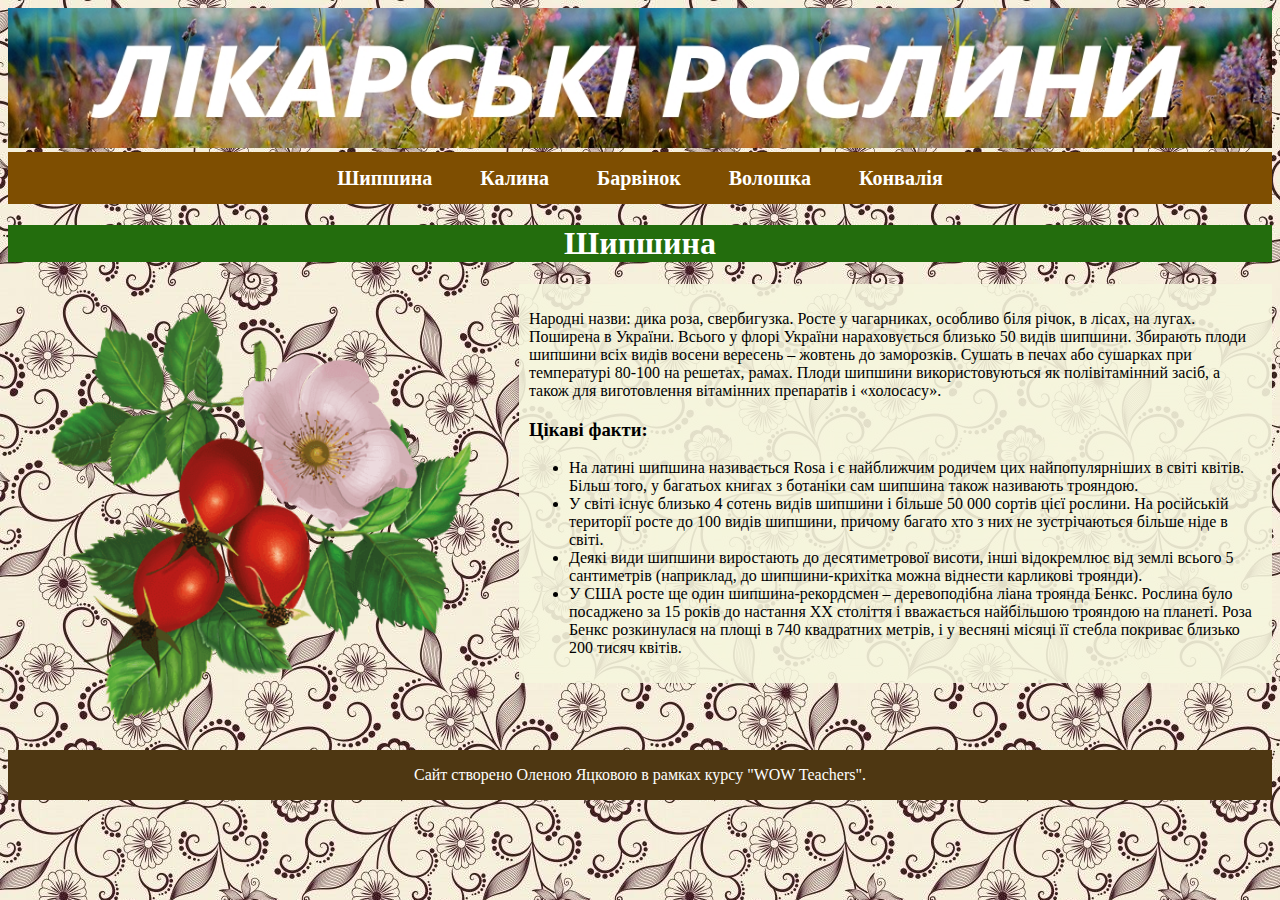
<file: index.html>
<!doctype html>
<html>
<head>
    <meta charset="utf-8">
    <title>Лікарські рослини</title>
    <link rel="stylesheet" href="styli.css">
    </head>
    <body>
        <img src="baner.jpg" alt="Травы" width="100%">
        <nav class="nav">
            <ul class="menu">
                <li><a href="index.html">Шипшина</a></li>
                <li><a href="kalina.html">Калина</a></li>
                <li><a href="barvinok.html">Барвінок</a></li>
                <li><a href="voloshka.html">Волошка</a></li>
                <li><a href="kobvalia.html">Конвалія</a></li>
            </ul>
        </nav>
        <h1> Шипшина</h1>
        <div class="levo">
            <img src="ship.png" alt="шипшина" width="100%">
        </div>
        <div class="pravo">
                <p>Народні назви: дика роза, свербигузка. Росте у чагарниках, особливо біля річок, в лісах, на лугах. Поширена в України. Всього у флорі України нараховується близько 50 видів шипшини. Збирають плоди шипшини всіх видів восени вересень – жовтень до заморозків. Сушать в печах або сушарках при температурі 80-100 на решетах, рамах. Плоди шипшини використовуються як полівітамінний засіб, а також для виготовлення вітамінних препаратів і «холосасу».</p>

       <h3>Цікаві факти:</h3>
           <ul>
               <li>На латині шипшина називається Rosa і є найближчим родичем цих найпопулярніших в світі квітів. Більш того, у багатьох книгах з ботаніки сам шипшина також називають трояндою.</li>
           <li>У світі існує близько 4 сотень видів шипшини і більше 50 000 сортів цієї рослини. На російській території росте до 100 видів шипшини, причому багато хто з них не зустрічаються більше ніде в світі.</li>
        <li>Деякі види шипшини виростають до десятиметрової висоти, інші відокремлює від землі всього 5 сантиметрів (наприклад, до шипшини-крихітка можна віднести карликові троянди).</li>
        <li>У США росте ще один шипшина-рекордсмен – деревоподібна ліана троянда Бенкс. Рослина було посаджено за 15 років до настання XX століття і вважається найбільшою трояндою на планеті. Роза Бенкс розкинулася на площі в 740 квадратних метрів, і у весняні місяці її стебла покриває близько 200 тисяч квітів.</li>   
        </ul>
        </div>
    <footer>
        <p>Сайт створено Оленою Яцковою в рамках курсу "WOW Teachers". </p>
    </footer>             
    </body>
</html>
</file>
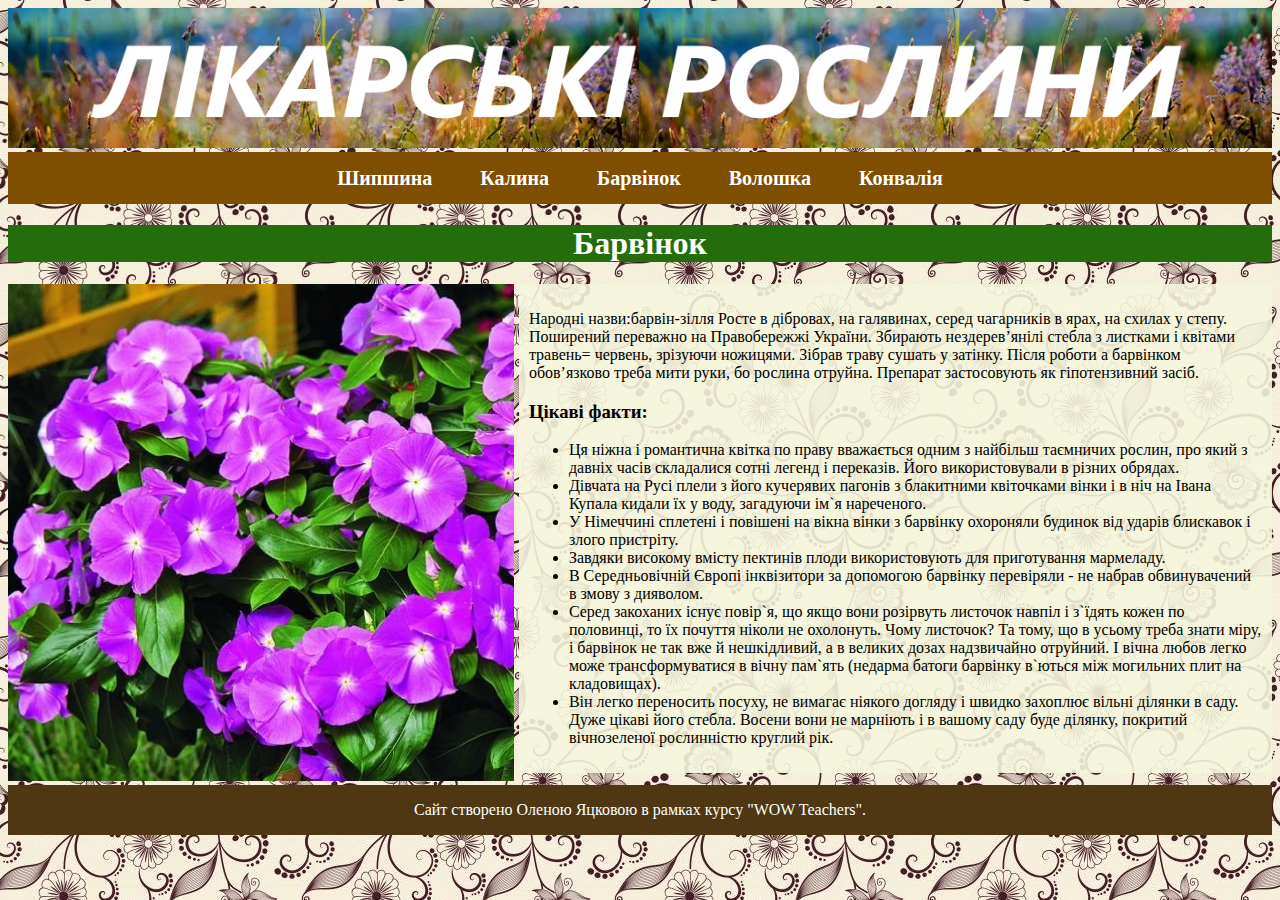
<file: barvinok.html>
<!doctype html>
<html>
<head>
    <meta charset="utf-8">
    <title>Лікарські рослини</title>
    <link rel="stylesheet" href="styli.css">
    </head>
    <body>
        <img src="baner.jpg" alt="Травы" width="100%">
        <nav class="nav">
            <ul class="menu">
                <li><a href="index.html">Шипшина</a></li>
                <li><a href="kalina.html">Калина</a></li>
                <li><a href="barvinok.html">Барвінок</a></li>
                <li><a href="voloshka.html">Волошка</a></li>
                <li><a href="kobvalia.html">Конвалія</a></li>
            </ul>
        </nav>
        <h1>Барвінок</h1>
        <div class="levo">
            <img src="barvinok.jpg" alt="Барвінок" width="100%">
        </div>
        <div class="pravo">
            <p>Народні назви:барвін-зілля
                    Росте в дібровах, на галявинах, серед чагарників в ярах, на схилах у степу. Поширений переважно на Правобережжі України. Збирають нездерев’янілі стебла з листками і квітами травень= червень, зрізуючи ножицями. Зібрав траву сушать у затінку. Після роботи а барвінком обов’язково треба мити руки, бо рослина отруйна. Препарат застосовують як гіпотензивний засіб.
                    </p>
       <h3>Цікаві факти:</h3>
           <ul>
               <li>Ця ніжна і романтична квітка по праву вважається одним з найбільш таємничих рослин, про який з давніх часів складалися сотні легенд і переказів. Його використовували в різних обрядах.</li>
           <li>Дівчата на Русі плели з його кучерявих пагонів з блакитними квіточками вінки і в ніч на Івана Купала кидали їх у воду, загадуючи ім`я нареченого.</li>
        <li>У Німеччині сплетені і повішені на вікна вінки з барвінку охороняли будинок від ударів блискавок і злого пристріту.</li>
        <li>Завдяки високому вмісту пектинів плоди використовують для приготування мармеладу.</li>   
    <li>В Середньовічній Європі інквізитори за допомогою барвінку перевіряли - не набрав обвинувачений в змову з дияволом. </li>   
    <li>Серед закоханих існує повір`я, що якщо вони розірвуть листочок навпіл і з`їдять кожен по половинці, то їх почуття ніколи не охолонуть. Чому листочок? Та тому, що в усьому треба знати міру, і барвінок не так вже й нешкідливий, а в великих дозах надзвичайно отруйний. І вічна любов легко може трансформуватися в вічну пам`ять (недарма батоги барвінку в`ються між могильних плит на кладовищах). </li> 
    <li>Він легко переносить посуху, не вимагає ніякого догляду і швидко захоплює вільні ділянки в саду. Дуже цікаві його стебла. Восени вони не марніють і в вашому саду буде ділянку, покритий вічнозеленої рослинністю круглий рік. </li>
    </ul>
        </div>
    <footer>
        <p>Сайт створено Оленою Яцковою в рамках курсу "WOW Teachers". </p>
    </footer>             
    </body>
</html>
</file>
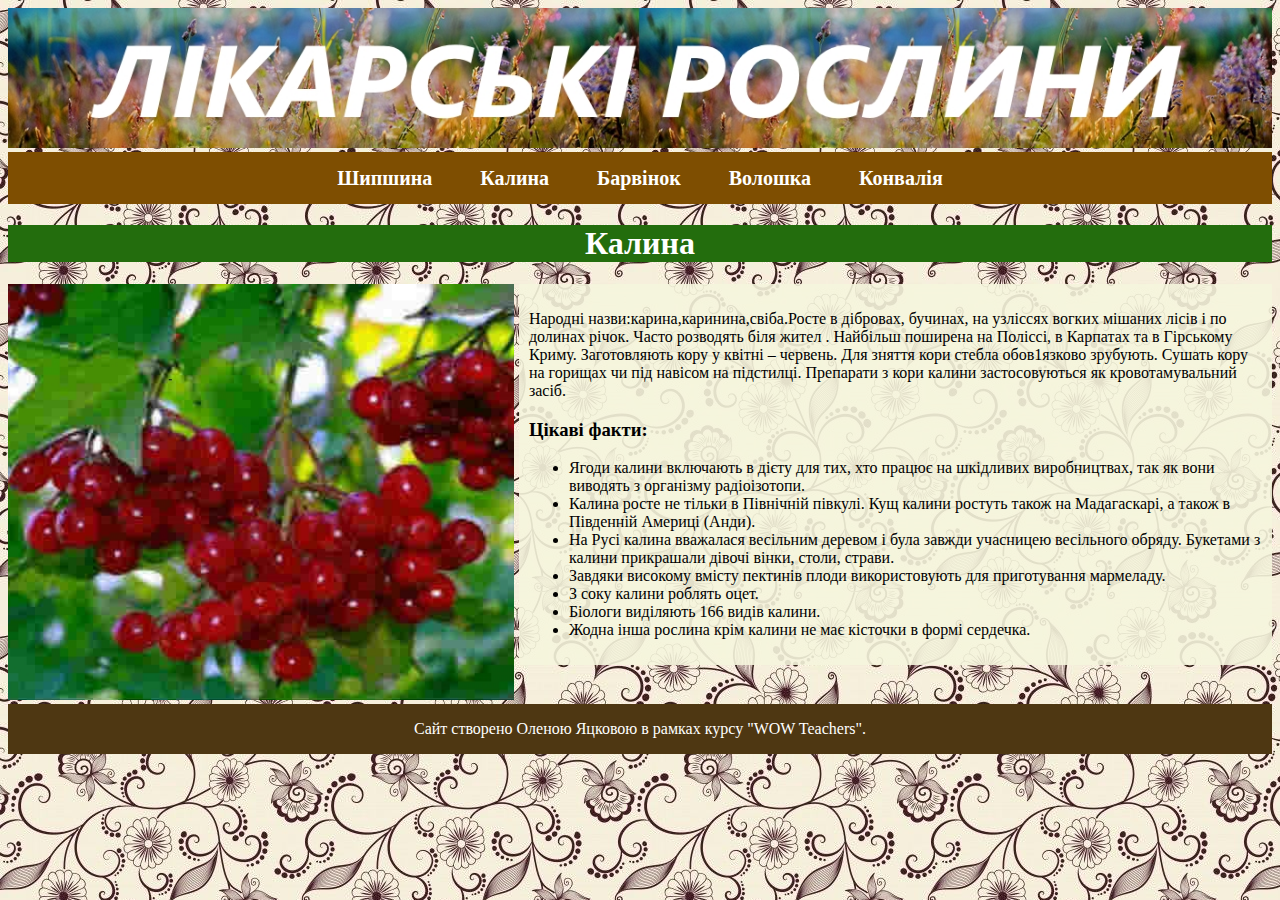
<file: kalina.html>
<!doctype html>
<html>
<head>
    <meta charset="utf-8">
    <title>Лікарські рослини</title>
    <link rel="stylesheet" href="styli.css">
    </head>
    <body>
        <img src="baner.jpg" alt="Травы" width="100%">
        <nav class="nav">
            <ul class="menu">
                <li><a href="index.html">Шипшина</a></li>
                <li><a href="kalina.html">Калина</a></li>
                <li><a href="barvinok.html">Барвінок</a></li>
                <li><a href="voloshka.html">Волошка</a></li>
                <li><a href="kobvalia.html">Конвалія</a></li>
            </ul>
        </nav>
        <h1>Калина</h1>
        <div class="levo">
            <img src="kalina.jpg" alt="Калина" width="100%">
        </div>
        <div class="pravo">
            <p>Народні назви:карина,каринина,свіба.Росте в дібровах, бучинах, на узліссях вогких мішаних лісів і по долинах річок. Часто розводять біля жител . Найбільш поширена на Поліссі, в Карпатах та в Гірському Криму. Заготовляють кору у квітні – червень. Для зняття кори стебла обов1язково зрубують. Сушать кору на горищах чи під навісом на підстилці. Препарати з кори калини застосовуються як кровотамувальний засіб.</p>
       <h3>Цікаві факти:</h3>
           <ul>
               <li>Ягоди калини включають в дієту для тих, хто працює на шкідливих виробництвах, так як вони виводять з організму радіоізотопи.</li>
           <li>Калина росте не тільки в Північній півкулі. Кущ калини ростуть також на Мадагаскарі, а також в Південній Америці (Анди).</li>
        <li>На Русі калина вважалася весільним деревом і була завжди учасницею весільного обряду. Букетами з калини прикрашали дівочі вінки, столи, страви.</li>
        <li>Завдяки високому вмісту пектинів плоди використовують для приготування мармеладу.</li>   
    <li>З соку калини роблять оцет.</li>   
    <li>Біологи виділяють 166 видів калини.</li> 
    <li>Жодна інша рослина крім калини не має кісточки в формі сердечка.</li>
    </ul>
        </div>
    <footer>
        <p>Сайт створено Оленою Яцковою в рамках курсу "WOW Teachers". </p>
    </footer>             
    </body>
</html>
</file>
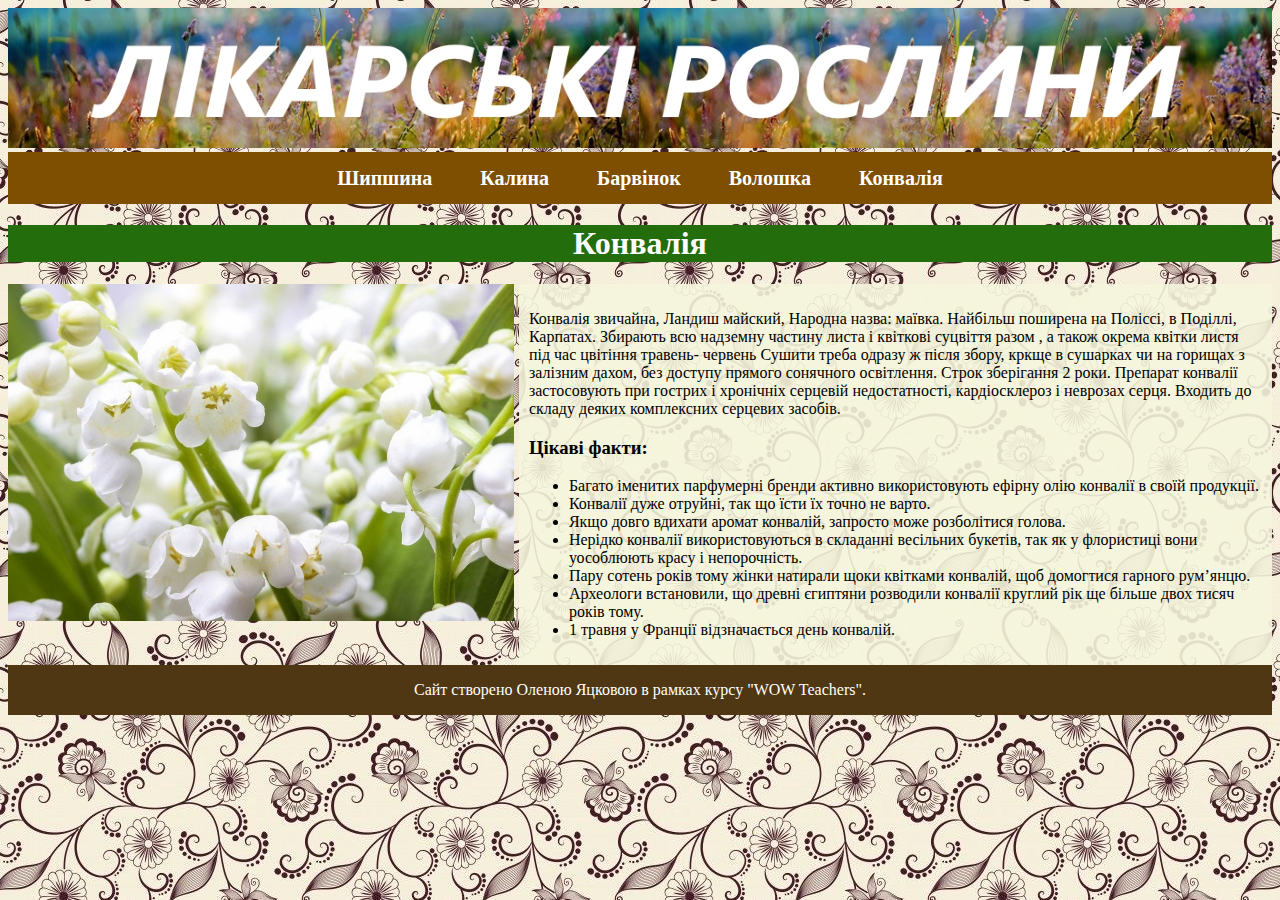
<file: kobvalia.html>
<!doctype html>
<html>
<head>
    <meta charset="utf-8">
    <title>Лікарські рослини</title>
    <link rel="stylesheet" href="styli.css">
    </head>
    <body>
        <img src="baner.jpg" alt="Травы" width="100%">
        <nav class="nav">
            <ul class="menu">
                <li><a href="index.html">Шипшина</a></li>
                <li><a href="kalina.html">Калина</a></li>
                <li><a href="barvinok.html">Барвінок</a></li>
                <li><a href="voloshka.html">Волошка</a></li>
                <li><a href="kobvalia.html">Конвалія</a></li>
            </ul>
        </nav>
        <h1>Конвалія</h1>
        <div class="levo">
            <img src="landush.jpg" alt="Конвалія" width="100%">
        </div>
        <div class="pravo">
            <p>Конвалія звичайна,  Ландиш майский, Народна назва: маївка.
                Найбільш поширена на Поліссі, в Поділлі, Карпатах. Збирають всю надземну частину листа і квіткові суцвіття разом , а також окрема квітки листя під час цвітіння травень- червень Сушити треба одразу ж після збору, кркще в сушарках чи на горищах з залізним дахом, без доступу прямого сонячного освітлення. Строк зберігання 2 роки. Препарат конвалії застосовують при гострих і хронічніх серцевій недостатності, кардіосклероз і неврозах серця. Входить до складу деяких комплексних серцевих засобів.</p>
       <h3>Цікаві факти:</h3>
           <ul>
               <li>Багато іменитих парфумерні бренди активно використовують ефірну олію конвалії в своїй продукції.</li>
           <li>Конвалії дуже отруйні, так що їсти їх точно не варто.</li>
        <li>Якщо довго вдихати аромат конвалій, запросто може розболітися голова.</li>
        <li>Нерідко конвалії використовуються в складанні весільних букетів, так як у флористиці вони уособлюють красу і непорочність.</li>   
    <li>Пару сотень років тому жінки натирали щоки квітками конвалій, щоб домогтися гарного рум’янцю.</li>   
    <li>Археологи встановили, що древні єгиптяни розводили конвалії круглий рік ще більше двох тисяч років тому.</li> 
    <li>1 травня у Франції відзначається день конвалій.</li>
    </ul>
        </div>
    <footer>
        <p>Сайт створено Оленою Яцковою в рамках курсу "WOW Teachers". </p>
    </footer>             
    </body>
</html>
</file>
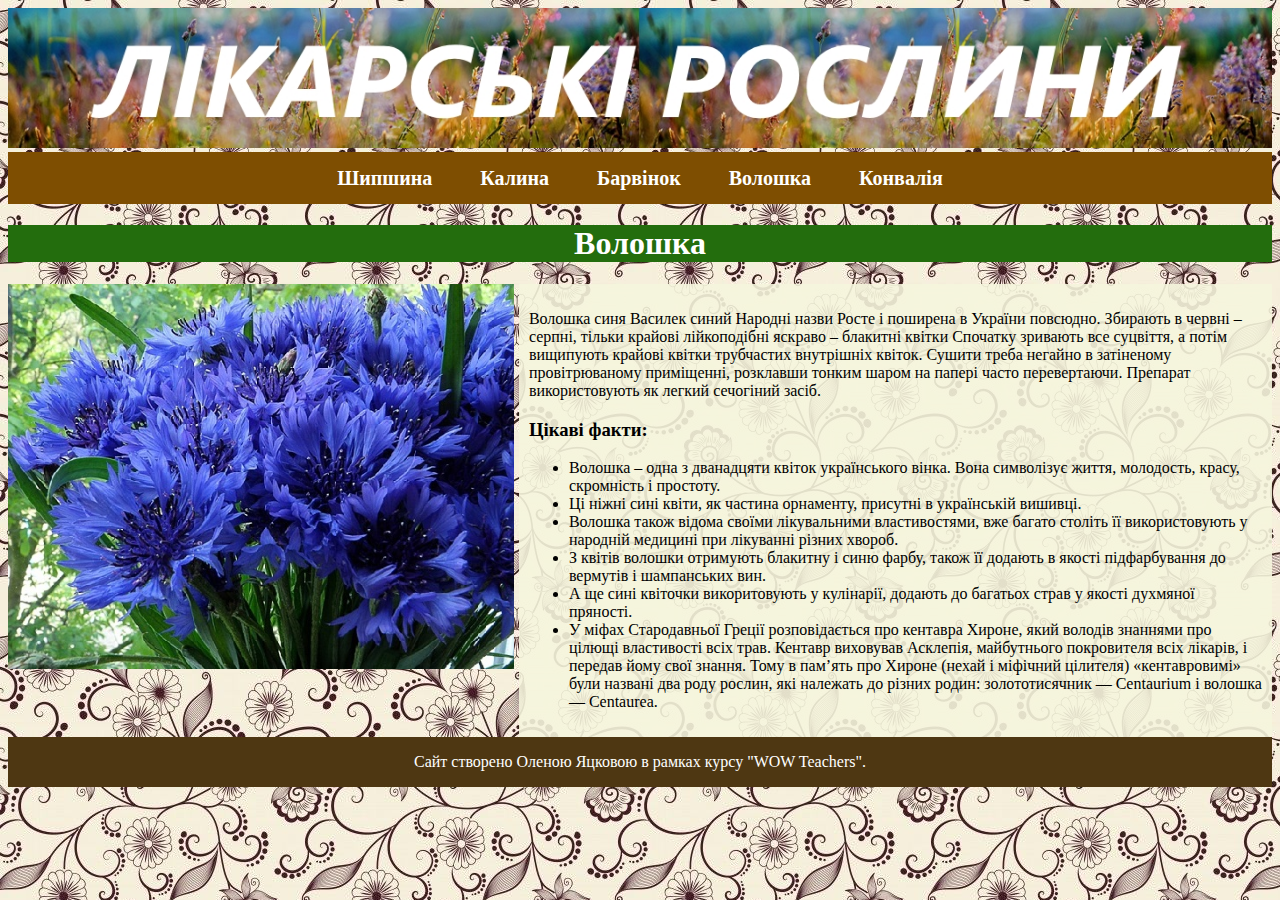
<file: voloshka.html>
<!doctype html>
<html>
<head>
    <meta charset="utf-8">
    <title>Лікарські рослини</title>
    <link rel="stylesheet" href="styli.css">
    </head>
    <body>
        <img src="baner.jpg" alt="Травы" width="100%">
        <nav class="nav">
            <ul class="menu">
                <li><a href="index.html">Шипшина</a></li>
                <li><a href="kalina.html">Калина</a></li>
                <li><a href="barvinok.html">Барвінок</a></li>
                <li><a href="voloshka.html">Волошка</a></li>
                <li><a href="kobvalia.html">Конвалія</a></li>
            </ul>
        </nav>
        <h1>Волошка</h1>
        <div class="levo">
            <img src="волошка.jpg" alt="Волошка" width="100%">
        </div>
        <div class="pravo">
            <p>Волошка синя   Василек синий
                    Народні назви 
                    Росте і поширена в України повсюдно. Збирають в червні –серпні, тільки крайові лійкоподібні яскраво – блакитні квітки Спочатку зривають все суцвіття, а потім вищипують крайові квітки трубчастих внутрішніх квіток. Сушити треба негайно в затіненому  провітрюваному приміщенні, розклавши тонким шаром на папері часто перевертаючи. Препарат використовують як легкий сечогіний засіб.</p>
       <h3>Цікаві факти:</h3>
           <ul>
               <li>Волошка – одна з дванадцяти квіток українського вінка. Вона символізує життя, молодость, красу, скромність і простоту.</li>
           <li>Ці ніжні сині квіти, як частина орнаменту, присутні в українській вишивці.</li>
        <li>Волошка також відома своїми лікувальними властивостями, вже багато століть її використовують у народній медицині при лікуванні різних хвороб.</li>
        <li>З квітів волошки отримують блакитну і синю фарбу, також її додають в якості підфарбування до вермутів і шампанських вин.</li>     
    <li>А ще сині квіточки викоритовують у кулінарії, додають до багатьох страв у якості духмяної пряності.</li> 
    <li>У міфах Стародавньої Греції розповідається про кентавра Хироне, який володів знаннями про цілющі властивості всіх трав. Кентавр виховував Асклепія, майбутнього покровителя всіх лікарів, і передав йому свої знання. Тому в пам’ять про Хироне (нехай і міфічний цілителя) «кентавровимі» були названі два роду рослин, які належать до різних родин: золототисячник — Centaurium і волошка — Centaurea.</li>
    </ul>
        </div>
    <footer>
        <p>Сайт створено Оленою Яцковою в рамках курсу "WOW Teachers". </p>
    </footer>             
    </body>
</html>
</file>
<file: styli.css>
body {
    background-image: url(fon.jpg);
}

.nav {
    display: block;
    background:rgba(126.105,78,0.781);
}
    .nav .menu {
        display: block;
        overflow: hidden;
        margin: 0;
        padding: 0;
        width: 100%;
        text-align: center;
        list-style: none outside none;
    }
     .nav li {
         display: inline-block;
         margin: 0 10px;
         font-size: 20px;
         font-weight: 600;
         line-height: 40px;
     }
       .nav li a {
           display: block;
           height: 100%;
           padding: 6px 12px;
           color: white;
           text-decoration: none;
       }

.nav li:nover a {
    background: rgba(0, 0, 0, .3);
}  
h1 {
    text-align: center;
    color: white;
    background:rgb(35, 109, 13);
    size: 44px;
}
.levo {
    float: left;
    width: 40%;
}
.pravo {
    float: right;
    width: 58%;
    background: rgba(245, 245, 220, 0.897);
    padding: 10px;
}
footer {
    display: block;
    background:rgb(78, 55, 18);
    overflow: hidden;
    clear: both;
    color: white;
    text-align: center
}

         







































































































































         ]
</file>
